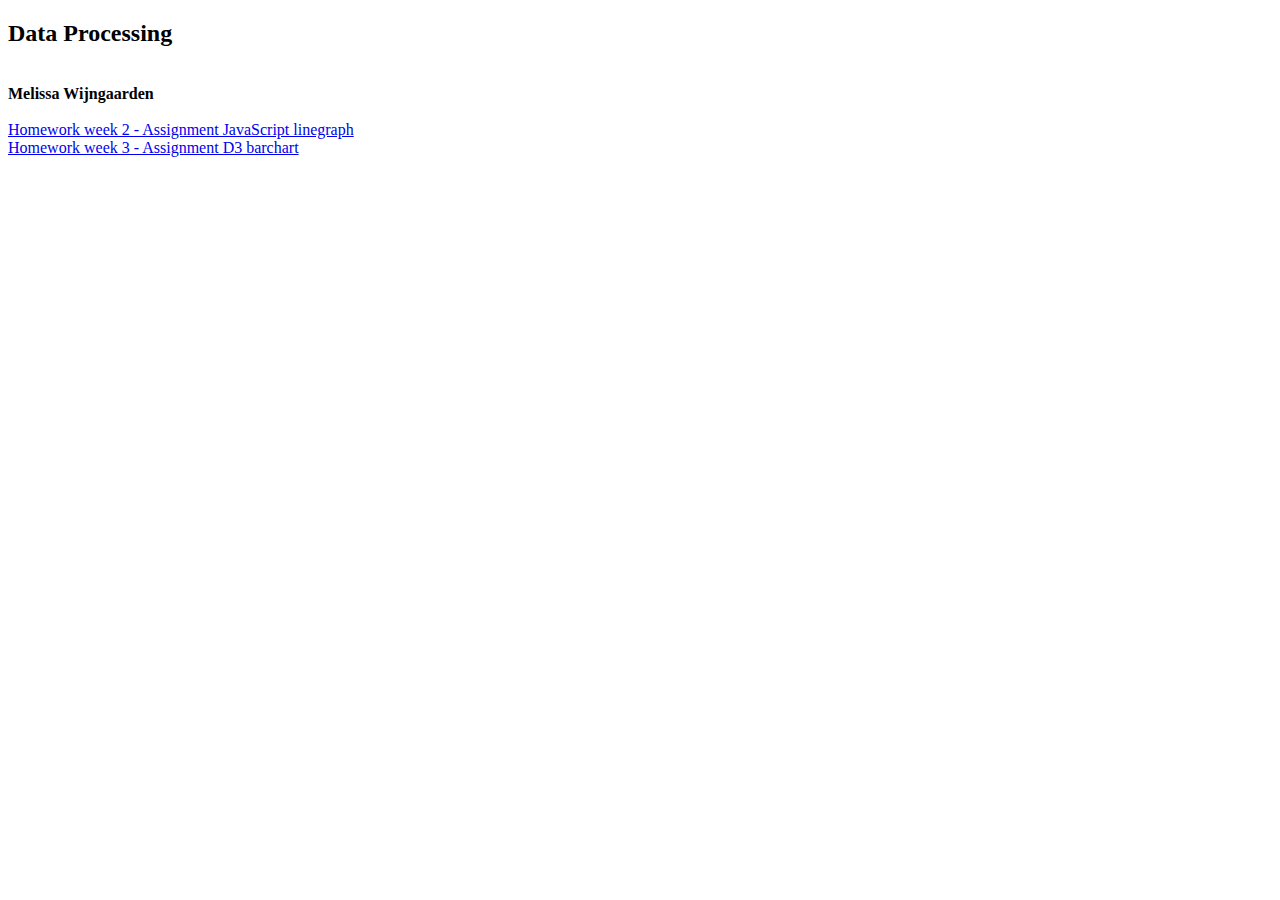
<file: index.html>
<!doctype html>
<html>
	<head>
		<title> Data Processing - Melissa Wijngaarden </title>
	</head>
	<body>
		<h2>Data Processing </h2><br>
		<strong>Melissa Wijngaarden</strong><br><br>

		<a href="https://github.com/MelissaMW2/DataProcessing/tree/master/Homework/Week-2/data3.html">Homework week 2 - Assignment JavaScript linegraph </a><br>
		<a href="https://github.com/MelissaMW2/DataProcessing/tree/master/Homework/Week-3/barchart.html">Homework week 3 - Assignment D3 barchart </a>
	</body>
</html>
</file>
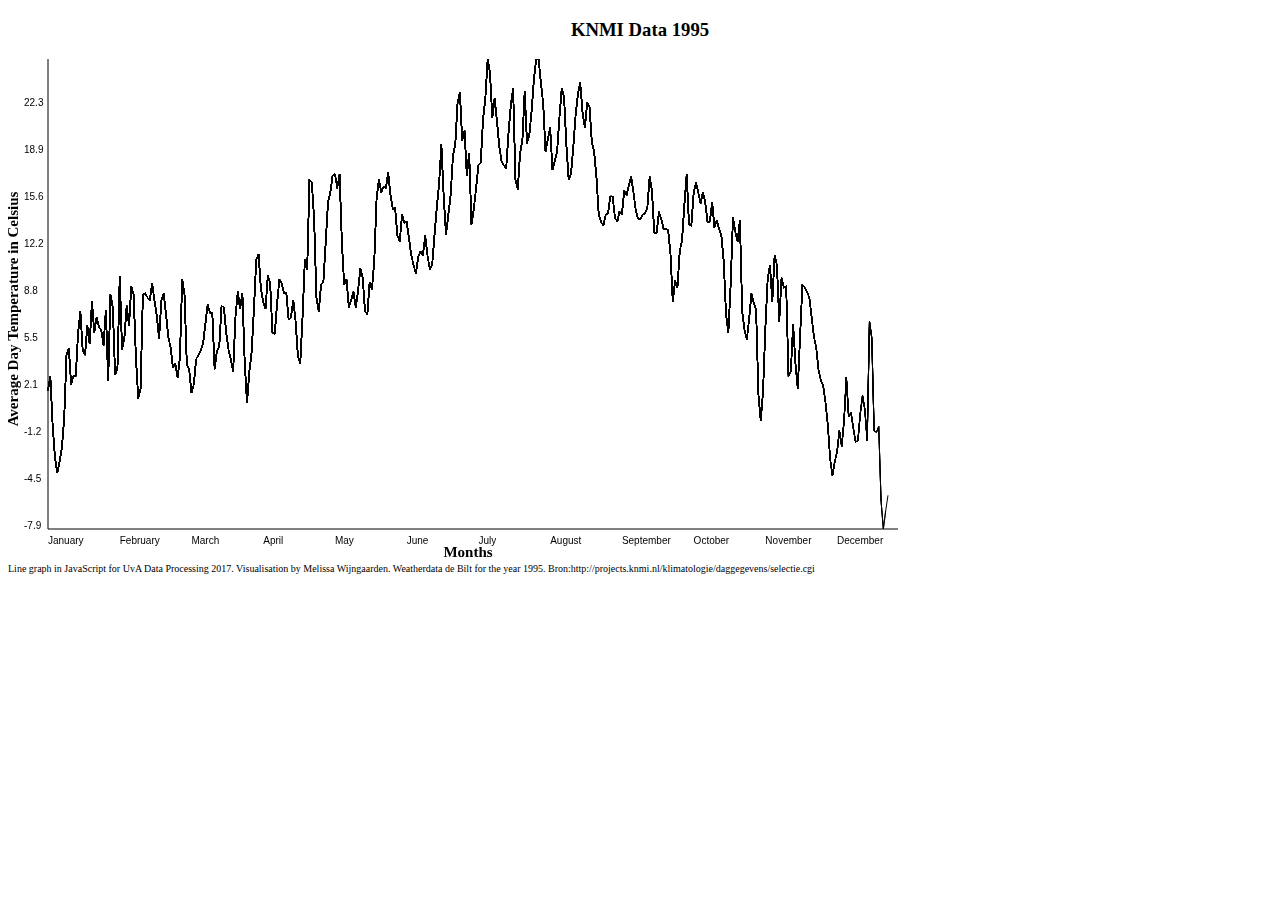
<file: Homework/Week-2/data3.html>
<!doctype html>
<html>
	<head>
		<title>KNMI Data 1995</title>
	</head>
	<body>
	<h3 style="text-align: center;"> KNMI Data 1995 </h3>
	<canvas id="graph" width="900" height="500"></canvas>

		<script>
		// Besides KNMI data, the following sources are used in this code:
		// 1. https://developer.mozilla.org/
		// 2. http://eloquentjavascript.net/
		// 3. https://datas.mprog.nl/


		// send out a request
		var request = new XMLHttpRequest();

		// create a list for the data
		var data = [];

		// initialze a synchronic request
		request.open('GET', 'KNMI.csv', false);
		request.onload = function () {
			if (request.readyState === request.DONE) {
				if (request.status === 200) {
					// push the response to the request as text (or null if the request was unsuccesful) in data list
					for (var i = 1; i < 366; i++) {
						data.push(request.responseText.split('\n')[i]);
					}
				}
			}
			
		};
		request.send();

		// create lists to store data in
		var dateString = [];
		var date = []; 
		var temp = [];
		var temp2 = [];

		// make a variable to store the length of data
		var lineLength = data.length;

		// loop through the file's lines
		for (var i = 0; i < lineLength; i++) {

			// the first part before the semicolon is a datastring
			dateString.push(data[i].split(';')[0]);

			// the first 4 characters represent the year
			var year = dateString[i].toString().substring(0,4);

			// the 4th to 6th character represent the month
			var month = dateString[i].toString().substring(4,6);

			// the 6th to 8th character represent the day
			var day = dateString[i].toString().substring(6,8);

			// add date variables for year, date and month to list date
			date.push(new Date(year, month-1, day));

			// add temperature as integers to list temperature 
			temp.push(Number(data[i].split(';')[1]));

			// scale temperature to show graph 'upside down'
			temp2.push(graph.height - temp[i]);
		}


		// get date in miliseconds from 1970
		var dates = [];
		for (var i= 0; i< lineLength; i++) {
			dates.push(date[i].getTime());
		}


		function getMinMax(arr){
			// initiate with integers that are highly unlikely to be the minimum or maximum
			var max_value = -1000000;
			var min_value = 10000000;

			// loop through array and remember the minimum and maximum value
			for (i=0; i<arr.length; i++) {
				if (arr[i] > max_value) {
					max_value = arr[i];
				}
				if (arr[i] < min_value) {
					min_value = arr[i];
				}
			}
			// return the minimum and maximum value as a list with two values
			return [min_value, max_value];
		}


		// get minimum and maximum temperature
		var min_value = getMinMax(temp)[0];
		var max_value = getMinMax(temp)[1];



		// source: https://datas.mprog.nl/homework/javascript
		function createTransform(domain, range){

		    var domain_min = domain[0]
		    var domain_max = domain[1]
		    var range_min = range[0]
		    var range_max = range[1]

		    // formulas to calculate the alpha and the beta
		   	var alpha = (range_max - range_min) / (domain_max - domain_min)
		    var beta = range_max - alpha * domain_max

		    // returns the function for the linear transformation (y= a * x + b)
		    return function(x){
		      return alpha * x + beta;
		    }
		}


		// create variable padding to use on x and y axis
		var xPadding = 40;
		var yPadding = 30;

		// store value where Y is 0
		var centerY = Math.round(Math.abs(min_value/ Math.abs((max_value - min_value)) * (graph.height - yPadding)));

		// start with graph
		var canvas = document.getElementById('graph');
		var context = canvas.getContext('2d');

		// draw x and y axis
		context.beginPath();
		context.moveTo(xPadding, 0);
		context.lineTo(xPadding, graph.height - yPadding);
		context.lineTo(graph.width - xPadding/4, graph.height - yPadding);
		context.stroke();
			context.closePath();


		// get function to get coördinates for date
		transformDateFunc = createTransform([dates[0], dates[dates.length-2]], [xPadding,graph.width-xPadding/2.]);


		// get minimum and maximum temperature
		var tempMin = getMinMax(temp2)[0];
		var tempMax = getMinMax(temp2)[1];


		// get function that gets coördinates for temperature
		transformTempFunc = createTransform([tempMin, tempMax], [0,graph.height-yPadding]);


		// create lists of coördinates for both dates and temperatures
		var transformDate = [];
		var transformTemp = [];	

		// add coördinates to lists
		for (var i= 0; i<lineLength-1; i++) {
			transformDate.push(transformDateFunc(dates[i]));
			transformTemp.push(transformTempFunc(temp2[i]));
		}


		// draw a graph by conneting each datapoint to the next until the end of the dataset
		context.beginPath();
		for (var i = 0; i < lineLength-1; i++){
			// x = transformDate[i], y = transformTemp[i]
			context.moveTo(transformDate[i-1], transformTemp[i-1]);
			context.lineTo(transformDate[i], transformTemp[i]);
			context.scale( 1, 1);
			context.stroke();	
		}


		// To draw the x-axis text
		// create a list that contains the name of each month
		var monthNames =  ["January", "February", "March", "April", "May", "June",
		 "July", "August", "September", "October", "November", "December"];

		// write once per 31 days each month on the x-axis
		for(var i = 0; i < transformDate.length; i = i + 31) {
		    context.fillText(monthNames[date[i].getMonth()], transformDate[i], graph.height - yPadding + 15);
		}

		// a constant to store amount of Y labels
		var maxYLabels = 10;

		// write 10 Y labels and divide them equally over the vertical axis
		for(var i=0; i <maxYLabels; i +=1) {
			var plotText = 0.1 * (min_value + i*(max_value - min_value)/maxYLabels);
			var labelHeight = (graph.height - yPadding) - i * (graph.height - yPadding)/maxYLabels;
			context.fillText(plotText.toFixed(1), xPadding/2.5 , labelHeight);
		}


		// font, fontsize and color
		context.font = "bold 15px Times New Roman";
		context.fillStyle = "#000000";

		// write the Y-title vertically	
		context.save();
		context.rotate(-Math.PI/2);
		context.textAlign = "center";
		context.fillText("Average Day Temperature in Celsius", -graph.height/2, xPadding/1.75 - 13);
		context.restore();

		// write the X-title horizontally
		context.textAlign = "center";
		context.fillText("Months", graph.width/2 +10, graph.height-2);
		</script>
	<footer style="font: 10px Times New Roman;">
		Line graph in JavaScript for UvA Data Processing 2017. Visualisation by Melissa Wijngaarden. Weatherdata de Bilt for the year 1995. Bron:http://projects.knmi.nl/klimatologie/daggegevens/selectie.cgi
	</footer>
	</body>
</html>
</file>
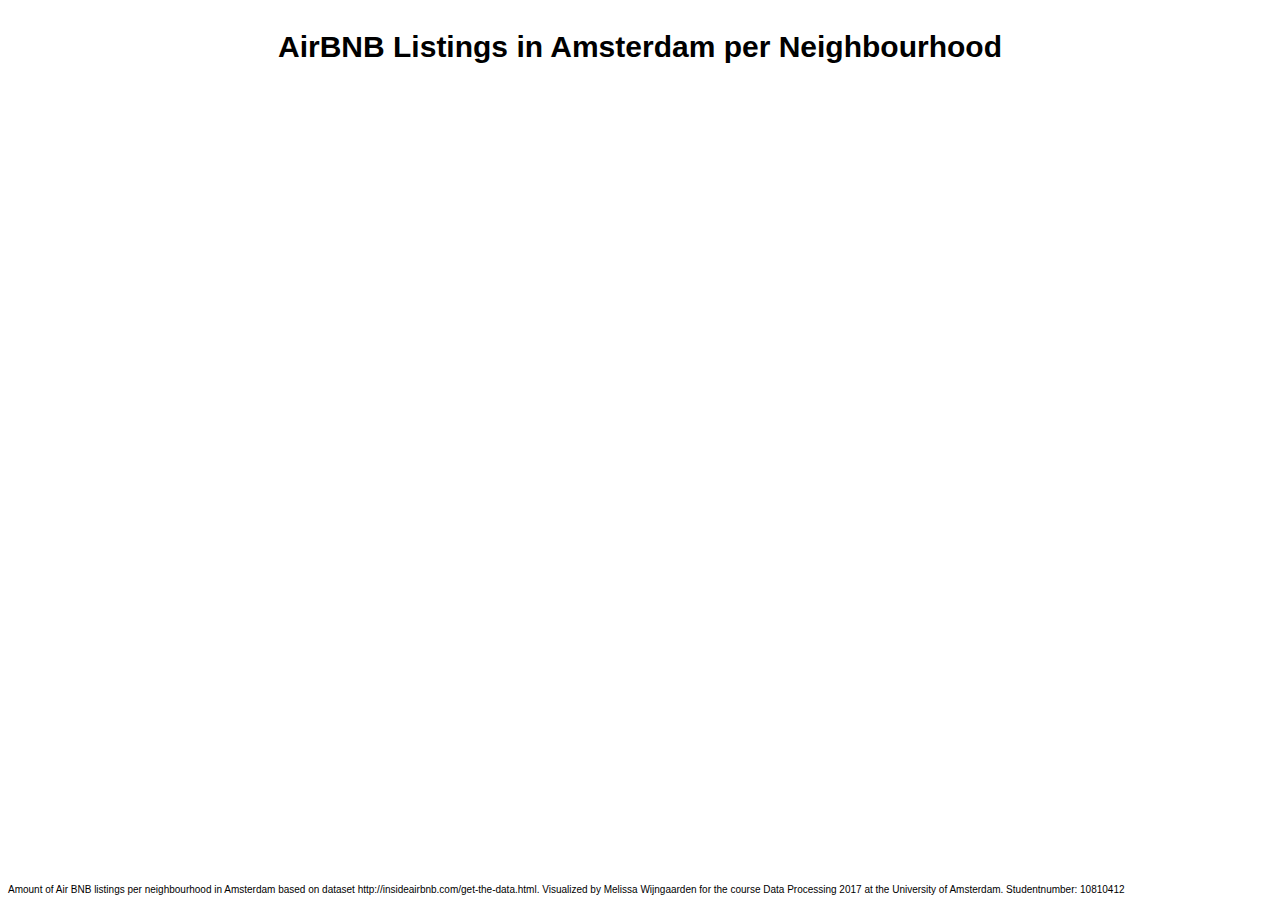
<file: Homework/Week-3/barchart.html>
<!DOCTYPE HTML>
<style>
	body 
	{
	    font: normal 10px Verdana, Arial, sans-serif;
	}

	text
	{
		font-weight: bold;
	}

	h3
	{
		text-align: center;
		font-size: 30px;
	}

	footer
	{
		position: absolute;
		bottom: 5px;
	}
</style>
<html>
<head>
	<title>AirBNB Listings in Amsterdam per Neighbourhood</title>
	<script type="text/javascript" src="https://d3js.org/d3.v4.min.js"></script>
</head>

<body>
	<h3> AirBNB Listings in Amsterdam per Neighbourhood </h3>
	<script type="text/javascript" src="barchart.js"></script>
</body>
<footer>
	Amount of Air BNB listings per neighbourhood in Amsterdam based on dataset http://insideairbnb.com/get-the-data.html. Visualized by Melissa Wijngaarden for the course Data Processing 2017 at the University of Amsterdam. Studentnumber: 10810412
</footer>
</html>
</file>
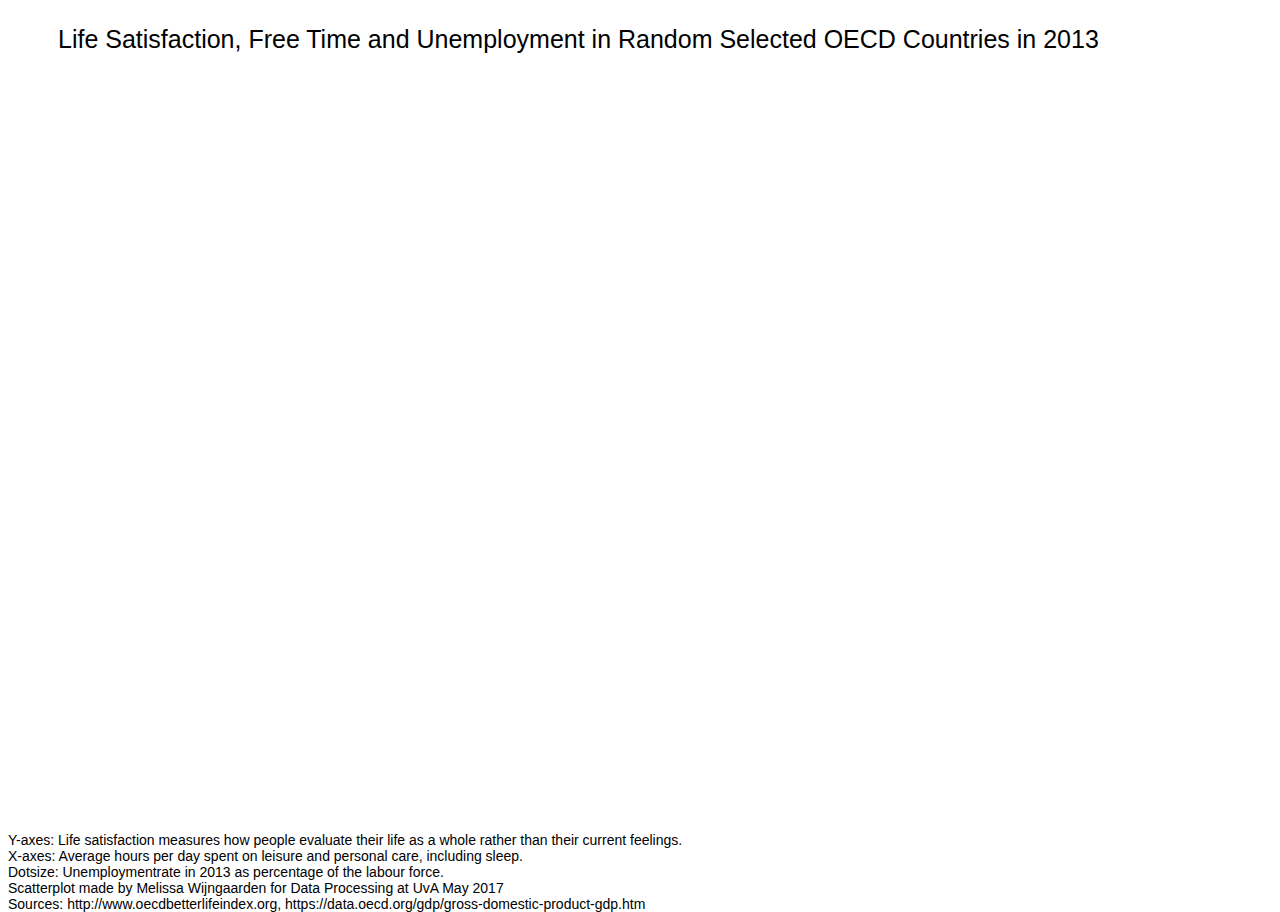
<file: Homework/Week-4/scatterplot.html>
<!DOCTYPE html>
<meta charset="utf-8">
<html>
<head>
<link rel="stylesheet" type="text/css" href="scatterplot.css" media="screen" />
<title> Life Satisfaction, Free Time and Unemployment in OECD Countries </title>
</head>

<body>
  <div class="scatterplotTitle">Life Satisfaction, Free Time and Unemployment in Random Selected OECD Countries in 2013</div>
<script src="//d3js.org/d3.v3.min.js"></script>
<script type="text/javascript" src="scatterplot.js">
</script>
<div class="information">
 <br><br>
  Y-axes: Life satisfaction measures how people evaluate their life as a whole rather than their current feelings. <br>
  X-axes: Average hours per day spent on leisure and personal care, including sleep.<br>
  Dotsize: Unemploymentrate in 2013 as percentage of the labour force.<br> 
  Scatterplot made by Melissa Wijngaarden for Data Processing at UvA May 2017<br>
  Sources: http://www.oecdbetterlifeindex.org, https://data.oecd.org/gdp/gross-domestic-product-gdp.htm
  </div>
</body>
</html>
</file>
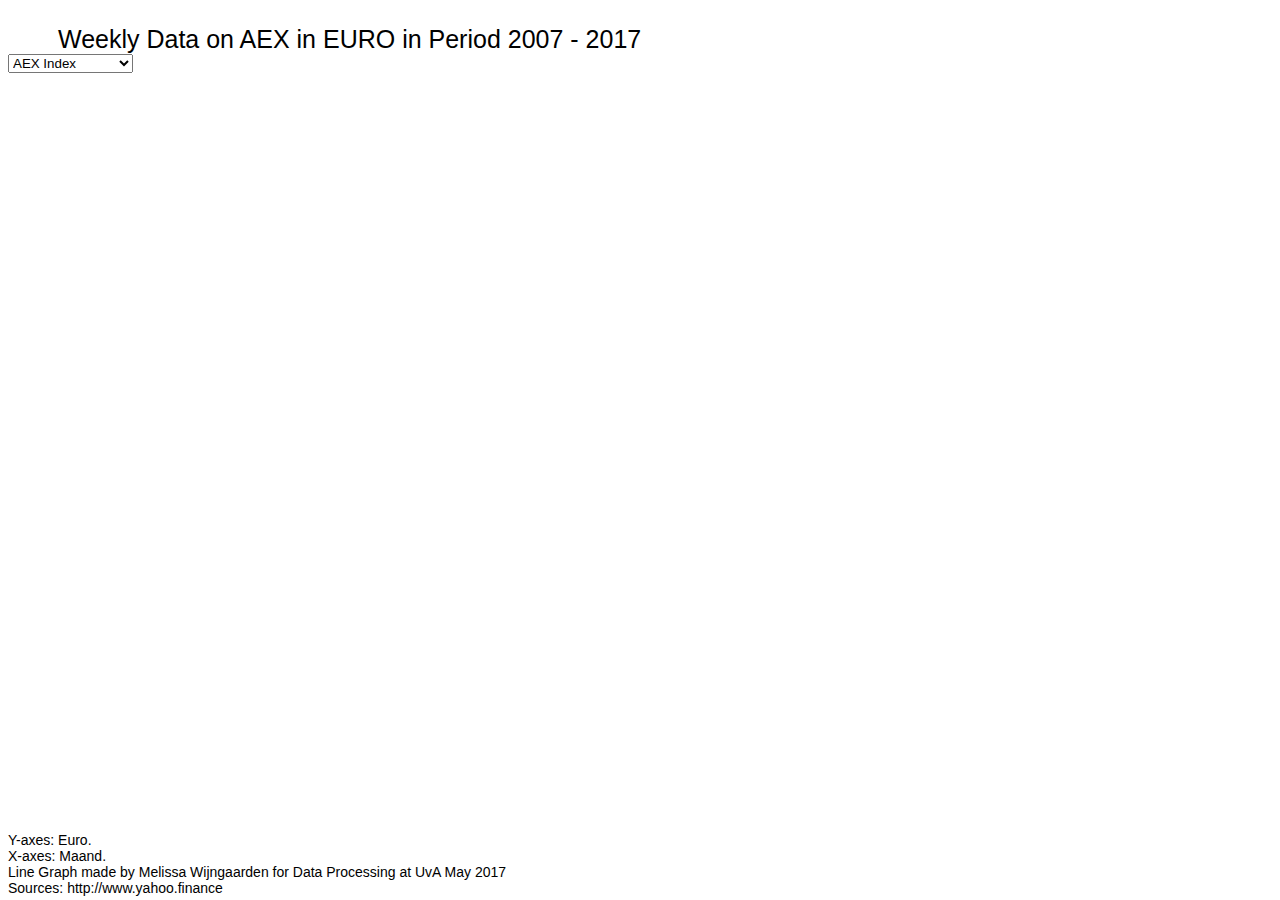
<file: Homework/Week-5/mslinegraph.html>
<!DOCTYPE html>
<meta charset="utf-8">
<head>
<link rel="stylesheet" type="text/css" href="mslinegraph.css" media="screen" />
<title> Weekly Data on AEX in EURO in Period 2007 - 2017 </title>
</head>

<body>
	<script src="//d3js.org/d3.v3.min.js"></script>
	<script type="text/javascript" src="oef.js"></script>
  	<div class="linegraphTitle"> Weekly Data on AEX in EURO in Period 2007 - 2017</div>
  	<select id="inds">
		<option value="AEX Index" selected="selected">AEX Index</option>
		<option value="Dow Jones Index">Dow Jones Index</option>
	</select>
	<div id="legendContainer" class="legendContainer">
		<svg id="legend"></svg>
	</div>
	<div class="information">
	 <br><br>
	  Y-axes: Euro. <br>
	  X-axes: Maand.<br> 
	  Line Graph made by Melissa Wijngaarden for Data Processing at UvA May 2017<br>
	  Sources: http://www.yahoo.finance
	</div>
</body>
</file>
<file: Homework/Week-4/scatterplot.css>
/* 
	scatterplot.css
	design for scatterplot.html
	Melissa Wijngaarden, 10810412
	Data Processing Week 4

*/

.scatterplotTitle {
font: 25px sans-serif;
top: 100%;
left: 50%;
margin-left: 50px;
margin-top: 25px; 
}

body {
  font: 14px sans-serif;
}

.hover {
	font-weight: bold;
}

.information {
	position:absolute;
   	bottom:0;
   	width:100%;
   	height:100px;
}
</file>
<file: Homework/Week-5/mslinegraph.css>
/* 
	mslinegraph.css
	design for mslinegraph.html
	Melissa Wijngaarden, 10810412
	Data Processing Week 5

*/

.linegraphTitle {
font: 25px sans-serif;
top: 100%;
left: 50%;
margin-left: 50px;
margin-top: 25px; 
}

body {
  font: 14px sans-serif;
}

.axis path,
.axis line {
  fill: none;
  stroke: #000;
  shape-rendering: crispEdges;
}

.hover {
	font-weight: bold;
}

.information {
	position:absolute;
   	bottom:0;
   	width:100%;
   	height:100px;
}
</file>
